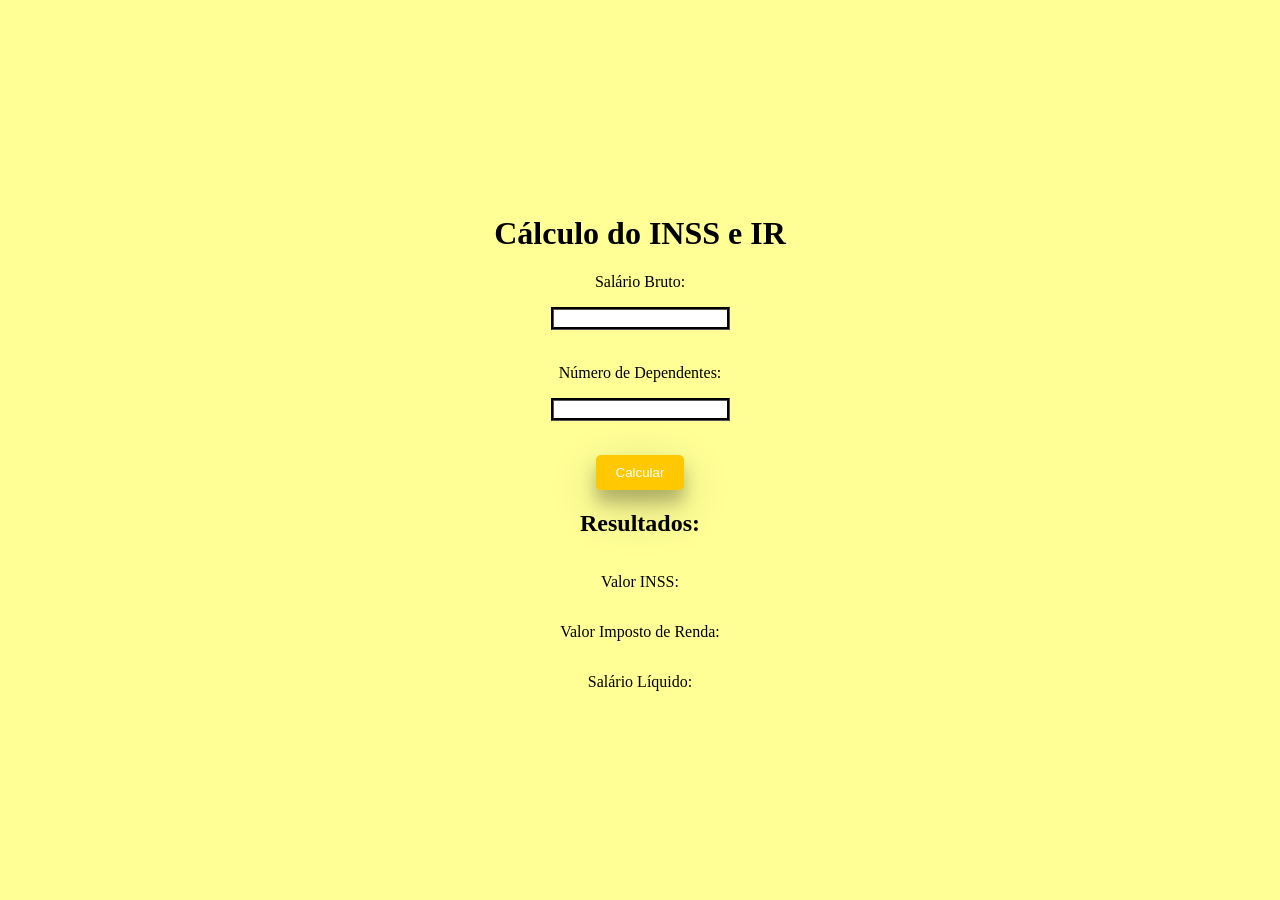
<file: index.html>
<!DOCTYPE html>
<html lang="en">
<head>
    <meta charset="UTF-8">
    <meta name="viewport" content="width=device-width, initial-scale=1.0">
    <link rel="stylesheet" href="style.css">
    <link rel="preconnect" href="https://fonts.googleapis.com">
<link rel="preconnect" href="https://fonts.gstatic.com" crossorigin>
<link href="https://fonts.googleapis.com/css2?family=Roboto+Mono:ital,wght@0,100..700;1,100..700&display=swap" rel="stylesheet">
    <title>Calculadora de INSS e IR</title>
</head>
<body>
    <script src="script.js"></script>
    <h1>Cálculo do INSS e IR</h1>
    <form onsubmit="return calcularImpostos()">
        <label for="salario_bruto">Salário Bruto:</label>
        <p><input type="number" id="salario_bruto" name="salario_bruto" required></p>
        <br>
        <label for="dependentes">Número de Dependentes:</label>
        <p><input type="number" id="dependentes" name="dependentes" required></p>
        <br>
        <button type="submit">Calcular</button>
    </form>
    <h2>Resultados:</h2>
    <p>Valor INSS: <span id="valor_inss"></span></p>
    <p>Valor Imposto de Renda: <span id="valor_ir"></span></p>
    <p>Salário Líquido: <span id="salario_liquido"></span></p>
</body>
</html>
</file>
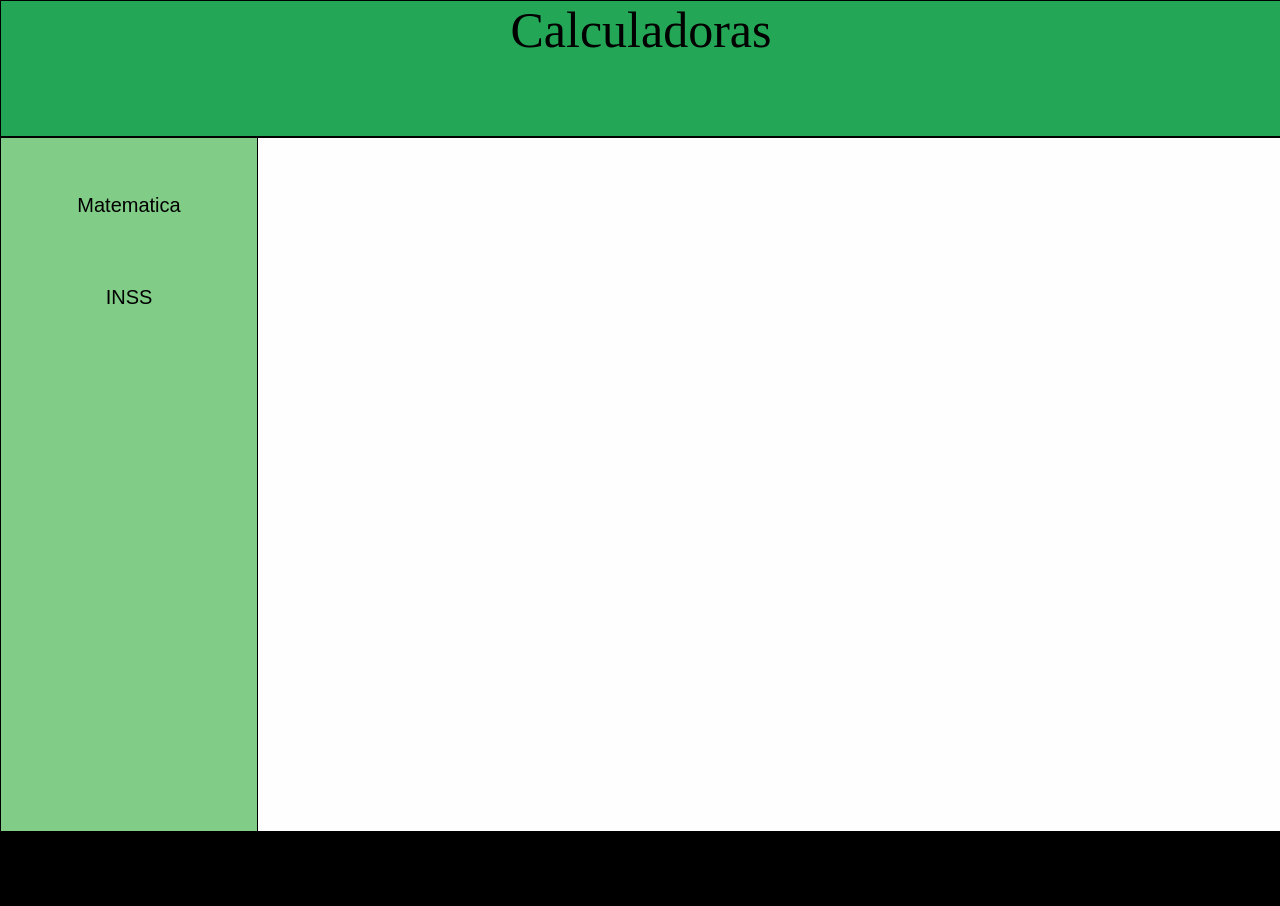
<file: INSS/index.html>
<!DOCTYPE html>
<html lang="en">
<head>
    <meta charset="UTF-8">
    <meta name="viewport" content="width=device-width, initial-scale=1.0">
    <link rel="stylesheet" href="style.css">
    <title>Calculadoras</title>
</head>
<body>
    <header class="header">Calculadoras</header> 
    <nav class="navbar">
        <p><button class="button" onclick="mat()">Matematica</button></p>
        <p><button class="button" onclick="inss()">INSS</button></p>
    </nav>
    <article class="main"></article>
    <footer class="footer"></footer>
</body>
<script src="script.js"></script>
</html>
</file>
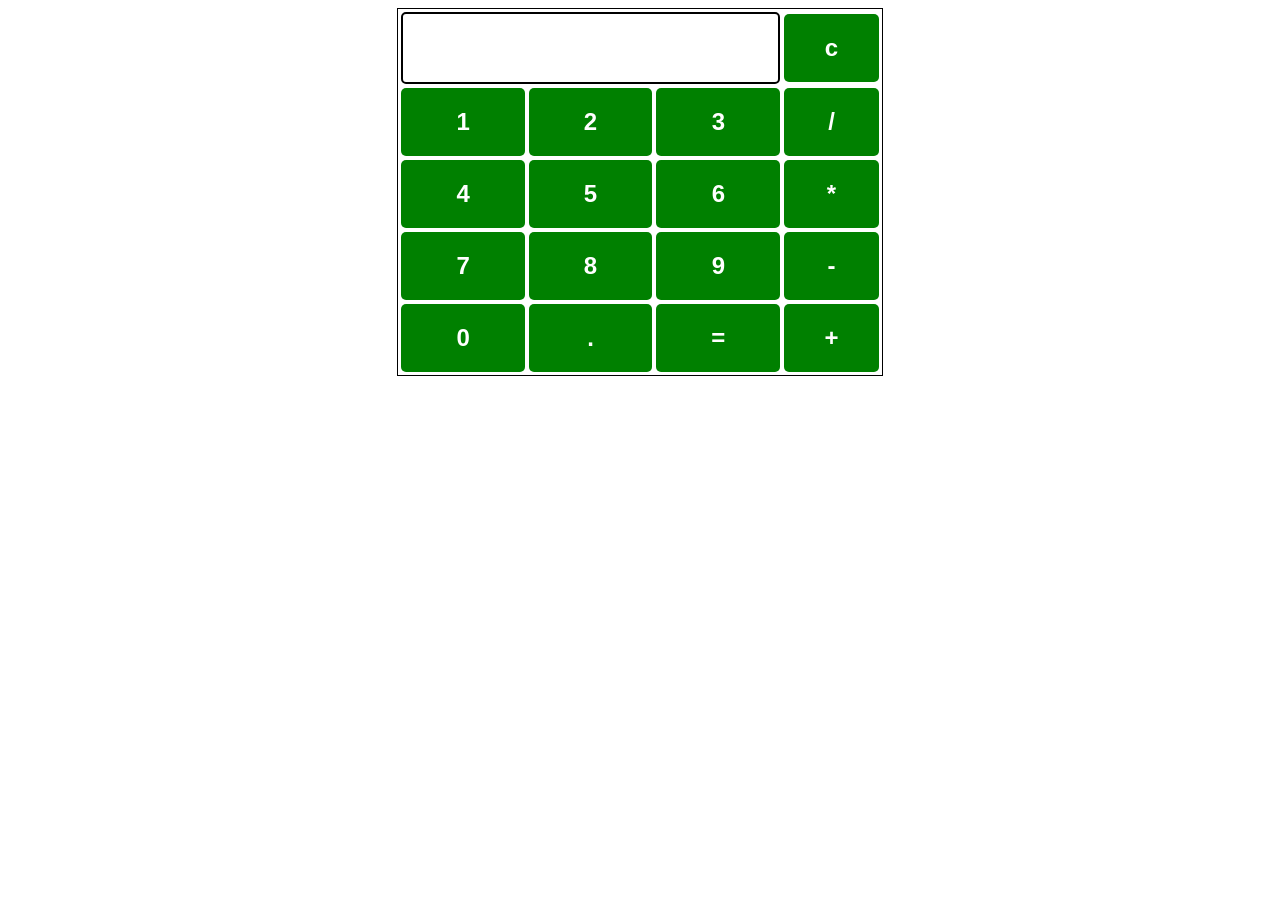
<file: INSS/Matematica/matematica.html>
<!DOCTYPE html>
<html>

<head>
    <title>HTML Calculator</title>

    <style>
        table {
            border: 1px solid black;
            margin-left: auto;
            margin-right: auto;
        }

        input[type="button"] {
            width: 100%;
            padding: 20px 40px;
            background-color: green;
            color: white;
            font-size: 24px;
            font-weight: bold;
            border: none;
            border-radius: 5px;
        }

        input[type="text"] {
            padding: 20px 30px;
            font-size: 24px;
            font-weight: bold;
            border: none;
            border-radius: 5px;
            border: 2px solid black;
        }
    </style>
</head>

<body>
    <table id="calcu">
        <tr>
            <td colspan="3">
                <input type="text" id="result">
            </td>
            <td><input type="button" value="c" onclick="clearResult()"></td>
        </tr>

        <tr>
            <td><input type="button" value="1" onclick="appendToResult('1')"></td>
            <td><input type="button" value="2" onclick="appendToResult('2')"></td>
            <td><input type="button" value="3" onclick="appendToResult('3')"></td>
            <td><input type="button" value="/" onclick="appendToResult('/')"></td>
        </tr>
        <tr>
            <td><input type="button" value="4" onclick="appendToResult('4')"></td>
            <td><input type="button" value="5" onclick="appendToResult('5')"></td>
            <td><input type="button" value="6" onclick="appendToResult('6')"></td>
            <td><input type="button" value="*" onclick="appendToResult('*')"></td>
        </tr>
        <tr>
            <td><input type="button" value="7" onclick="appendToResult('7')"></td>
            <td><input type="button" value="8" onclick="appendToResult('8')"></td>
            <td><input type="button" value="9" onclick="appendToResult('9')"></td>
            <td><input type="button" value="-" onclick="appendToResult('-')"></td>
        </tr>
        <tr>
            <td><input type="button" value="0" onclick="appendToResult('0')"></td>
            <td><input type="button" value="." onclick="appendToResult('.')"></td>
            <td><input type="button" value="=" onclick="calculateResult()"></td>
            <td><input type="button" value="+" onclick="appendToResult('+')"></td>
        </tr>
    </table>

    <script src="script.js"></script>
</body>

</html>
</file>
<file: style.css>
body {
    background-color: rgb(255, 255, 150);
    width: 50%; 
    margin: 0 auto; 
    height: 100vh;
    overflow: hidden;
    display: flex; 
    flex-direction: column; 
    justify-content: center; 
    align-items: center;
}

form {
    width: 100%;
    text-align: center;
}

h1 {
    font-family: 'Roboto Mono' monospace;
    text-align: center; 
}


h2 {
    font-family:'Times New Roman', Times, serif;
    text-shadow: white;
}

button {
    background-color: #ffc800;
    color: white;
    border: none;
    padding: 10px 20px;
    border-radius: 5px;
    cursor: pointer;
    transition: background-color 0.3s;
    box-shadow: 0 12px 16px 0 rgba(0,0,0,0.24), 0 17px 50px 0 rgba(0,0,0,0.19);
}

button:hover {
    background-color: #ff7300;
}

p {
    font-family:'Times New Roman', Times, serif;
}

label {
    font-family:'Times New Roman', Times, serif;
}

input {
    border: groove rgb(0, 0, 0);
}
</file>
<file: INSS/style.css>
body{
    margin: 0px; 
    padding: 0px;
    overflow: hidden; /* Adicionado para evitar o rolamento */
}
.header {
    border: 1px solid #000;
    background-color: #23a756;
    width: 100%;
    height: 15vh;
    text-align: center;
    font-size: 50px;
}
.navbar {
    border: 1px solid #000;
    background-color: #81cd87;
    width: 20%;
    height: 77vh;
    text-align: center;
    float: left; /* joga pra esquerda */
}
.main {
    border: 1px solid #000;
    background-color: #fefefe;
    width: 100%;
    height: 77vh;
    text-align: center;
}
.footer {
    border: 1px solid #000;
    background-color: #000000;
    width: 100%;
    height: 8vh;
    text-align: center;
    bottom: 0px;
}
.button {
    border: none;
    text-decoration: none;
    background-color: inherit;
    color: #000;
    margin-top: 10%;
    padding: 14px 5px;
    font-size: 20px;
    cursor: pointer;
    display: inline-block;
}

.iframe {
    margin: 25px;
    width: 85vh;
    height: 77vh;
    border: none;
}
</file>
